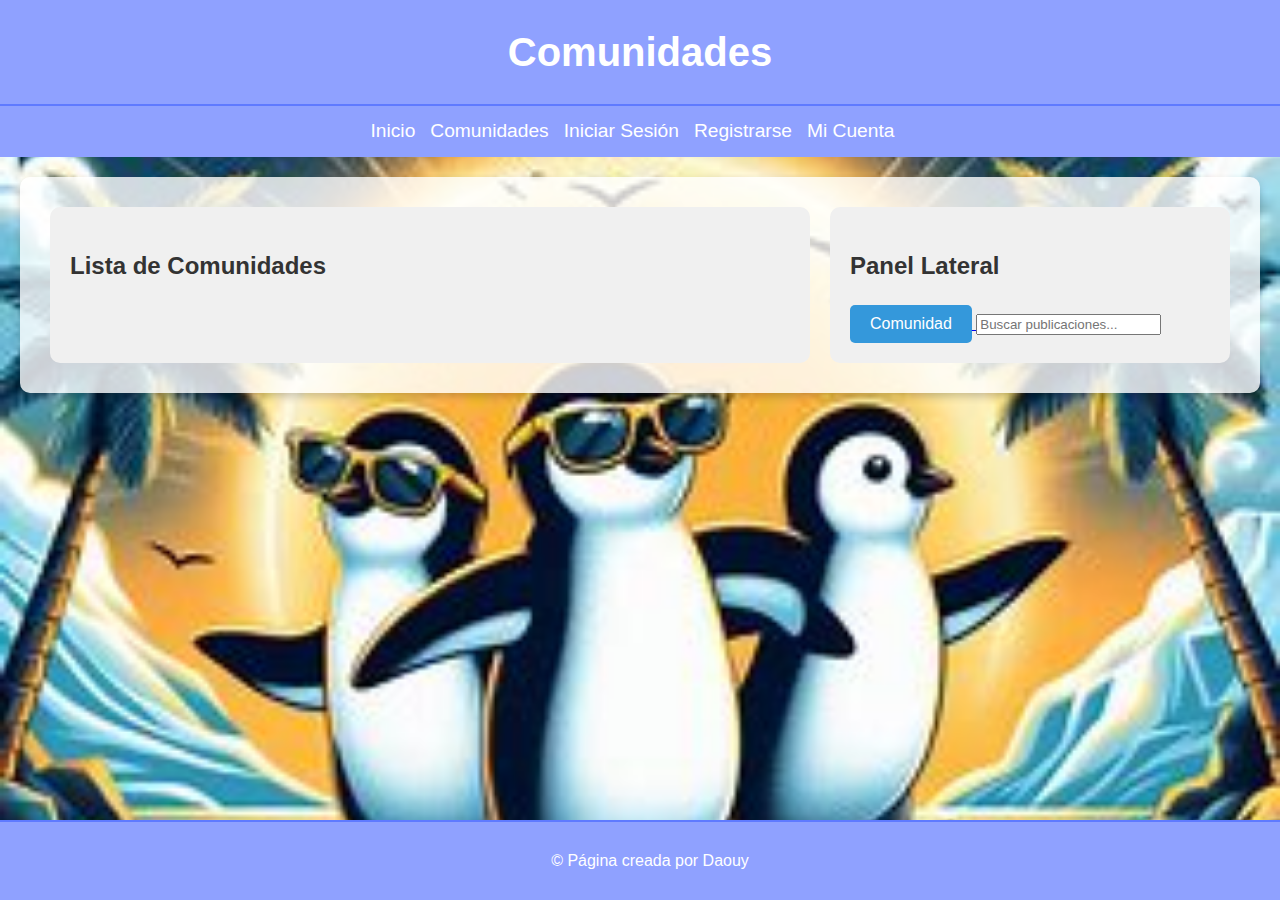
<file: comunidades.html>
<!DOCTYPE html>
<html>

<head>
    <meta charset='utf-8'>
    <meta http-equiv='X-UA-Compatible' content='IE=edge'>
    <title>Comunidades</title>
    <meta name='viewport' content='width=device-width, initial-scale=1'>
    <link rel="stylesheet" href="CSS/Style.css">
    <link rel="icon" href="Imagenes/Icon.jpg">
</head>

<body>
    <header>
        <h1>Comunidades</h1>
    </header>

    <nav>
        <ul>
            <li>
                <a href="index.html">
                    Inicio
                </a>
            </li>

            <li>
                <a href="comunidades.html">
                    Comunidades
                </a>
            </li>

            <li>
                <a href="iniciarSesión.html">
                    Iniciar Sesión
                </a>
            </li>

            <li>
                <a href="registrarse.html">
                    Registrarse
                </a>
            </li>

            <li>
                <a href="miCuenta.html">
                    Mi Cuenta
                </a>
            </li>
        </ul>
    </nav>

    <main>
        <div class="Contenido">
            <h2>Lista de Comunidades</h2>
            <div id="comunidadesContainer">
                <!-- Aquí se cargarán las comunidades -->
            </div>
        </div>

        <div class="PanelLateral">
            <h2>Panel Lateral</h2>
            <a href="formPubli.html">
                <button id="btnCrearComunidad">Comunidad</button>
            </a>
            <input type="text" id="searchBar" placeholder="Buscar publicaciones...">
        </div>
    </main>

    <footer>
        <p>&copy; Página creada por Daouy</p>
    </footer>

    <script><

    </script>
</body>

</html>
</file>
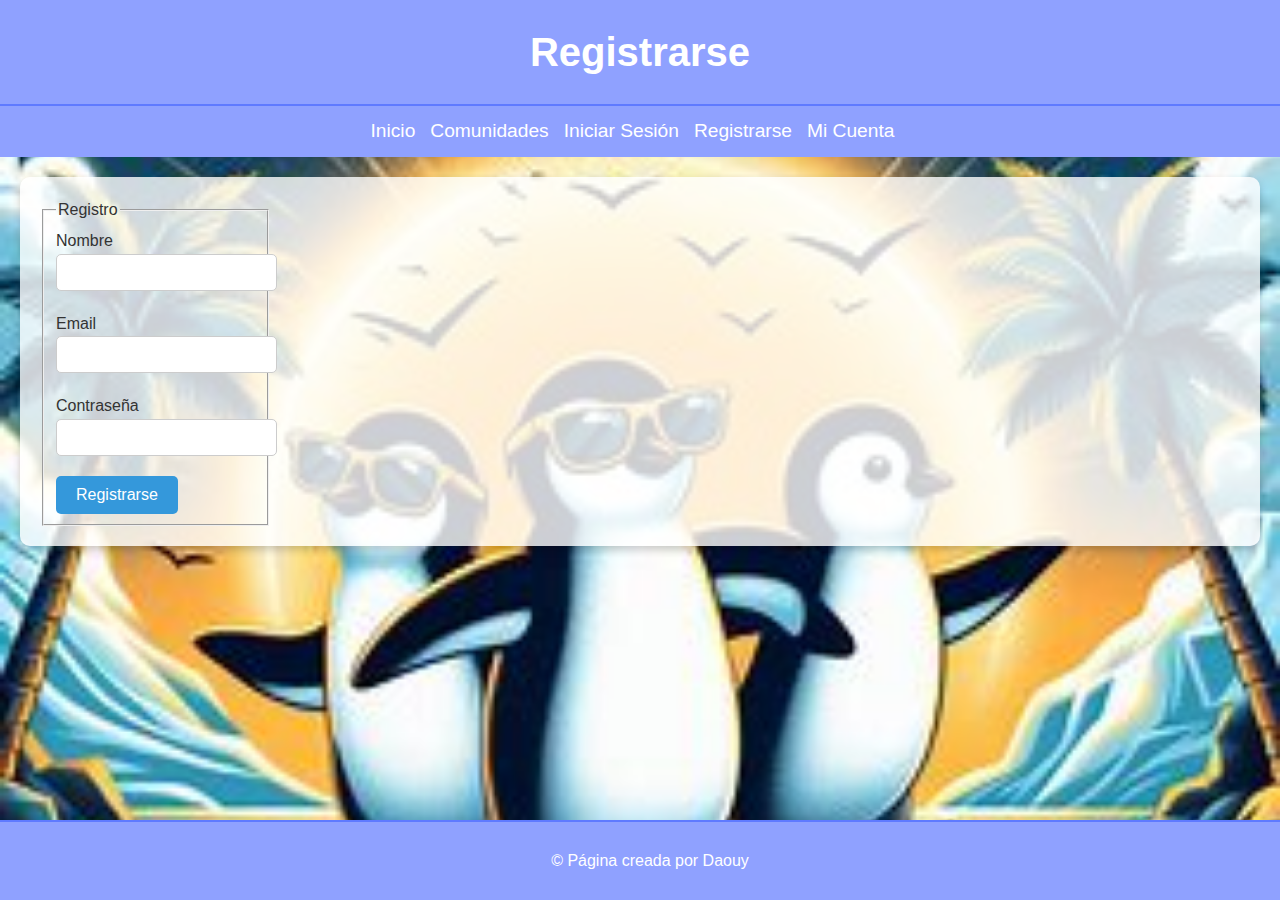
<file: registrarse.html>
<!DOCTYPE html>
<html>

<head>
    <meta charset='utf-8'>
    <meta http-equiv='X-UA-Compatible' content='IE=edge'>
    <title>Registrarse</title>
    <meta name='viewport' content='width=device-width, initial-scale=1'>
    <link rel="stylesheet" href="CSS/Style.css">
    <link rel="icon" href="Imagenes/Icon.jpg">
</head>

<body>
    <header>
        <h1>
            Registrarse
        </h1>
    </header>

<nav>
        <ul>
            <li>
                <a href="index.html">
                    Inicio
                </a>
            </li>

            <li>
                <a href="comunidades.html">
                    Comunidades
                </a>
            </li>

            <li>
                <a href="iniciarSesión.html">
                    Iniciar Sesión
                </a>
            </li>

            <li>
                <a href="registrarse.html">
                    Registrarse
                </a>
            </li>

            <li>
                <a href="miCuenta.html">
                    Mi Cuenta
                </a>
            </li>
        </ul>
    </nav>

    <main>
        <form class="Registrarse">
            <fieldset class="FieldsetRegistro">
                <legend>
                    Registro
                </legend>

                Nombre
                <br>
                <input name="nombre" type="text" tabindex="1">

                <br>

                Email
                <br>
                <input name="email" type="text" tabindex="2">

                <br>

                Contraseña
                <br>
                <input name="contraseña" type="password" tabindex="3">

                <br>

                <button id="ButtonRegistrarse">Registrarse</button>
            </fieldset>
        </form>
    </main>

    <footer>
        <p>
            &copy; Página creada por Daouy
        </p>
    </footer>

</body>

</html>
</file>
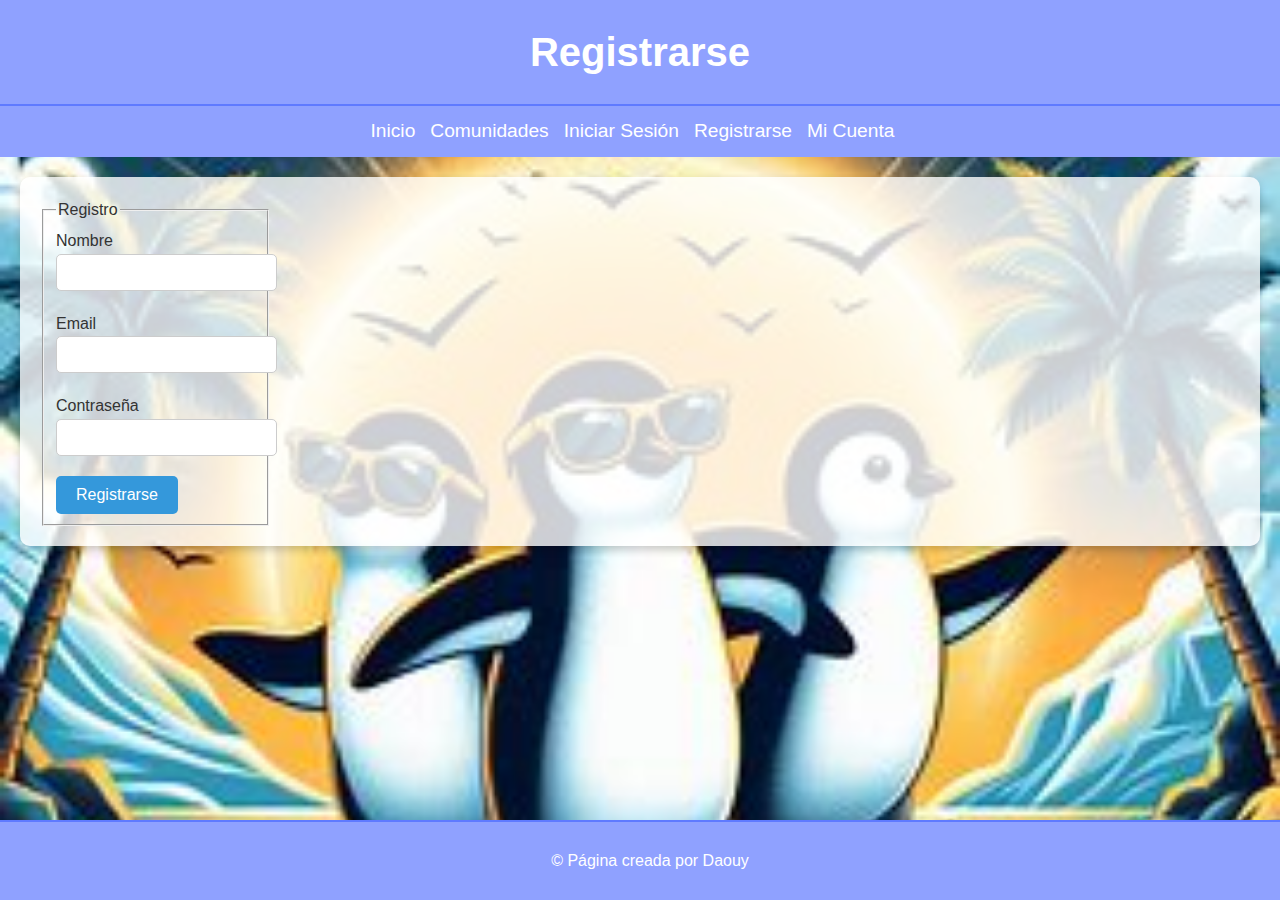
<file: Registrarse.html>
<!DOCTYPE html>
<html>

<head>
    <meta charset='utf-8'>
    <meta http-equiv='X-UA-Compatible' content='IE=edge'>
    <title>Registrarse</title>
    <meta name='viewport' content='width=device-width, initial-scale=1'>
    <link rel="stylesheet" href="CSS/Style.css">
    <link rel="icon" href="Imagenes/Icon.jpg">
</head>

<body>
    <header>
        <h1>
            Registrarse
        </h1>
    </header>

    <nav>
        <ul>
            <li>
                <a href="Index.html">
                    Inicio
                </a>
            </li>

            <li>
                <a href="Comunidades.html">
                    Comunidades
                </a>
            </li>

            <li>
                <a href="IniciarSesión.html">
                    Iniciar Sesión
                </a>
            </li>

            <li>
                <a href="Registrarse.html">
                    Registrarse
                </a>
            </li>

            <li>
                <a href="MiCuenta.html">
                    Mi Cuenta
                </a>
            </li>
        </ul>
    </nav>

    <main>
        <form class="Registrarse">
            <fieldset class="FieldsetRegistro">
                <legend>
                    Registro
                </legend>

                Nombre
                <br>
                <input name="nombre" type="text" tabindex="1">

                <br>

                Email
                <br>
                <input name="email" type="text" tabindex="2">

                <br>

                Contraseña
                <br>
                <input name="contraseña" type="password" tabindex="3">

                <br>

                <button id="ButtonRegistrarse">Registrarse</button>
            </fieldset>
        </form>
    </main>

    <footer>
        <p>
            &copy; Página creada por Daouy
        </p>
    </footer>

</body>

</html>
</file>
<file: CSS/Style.css>
/* General Styles */
body {
    font-family: 'Arial', sans-serif;
    font-size: 16px;
    line-height: 1.6;
    margin: 0;
    padding: 0;
    background-image: url("../Imagenes/Fondo.jpg");
    background-size: cover;
    color: #333;
}

/* Header */
header {
    background-color: #8fa1ff;
    color: #fff;
    padding: 20px;
    text-align: center;
    border-bottom: 2px solid #5f7aff;
}

header h1 {
    margin: 0;
    font-size: 2.5em;
}

/* Navigation */
nav {
    background-color: #8fa1ff;
    padding: 10px 0;
    text-align: center;
}

nav ul {
    list-style-type: none;
    margin: 0;
    padding: 0;
    display: flex;
    justify-content: center;
}

nav ul li {
    margin-right: 15px;
}

nav ul li a {
    color: #fff;
    text-decoration: none;
    font-size: 1.2em;
    transition: color 0.3s ease, text-decoration 0.3s ease;
}

nav ul li a:hover {
    text-decoration: underline;
    color: #d4e1ff;
}

/* Main Content */
main {
    display: flex;
    flex-direction: row;
    justify-content: space-between;
    margin: 20px auto;
    padding: 20px;
    max-width: 1200px;
    background-color: rgba(255, 255, 255, 0.8);
    border-radius: 10px;
    box-shadow: 0 4px 8px rgba(0, 0, 0, 0.2);
}

/* Sidebar and Content */
.Contenido, .PanelLateral {
    padding: 20px;
    background-color: #f0f0f0;
    margin: 10px;
    border-radius: 10px;
}

.Contenido {
    flex: 2;
}

.PanelLateral {
    flex: 1;
}

/* Forms */
form {
    display: flex;
    flex-direction: column;
    align-items: flex-start;
    width: 100%;
}

form label {
    margin-bottom: 10px;
    font-weight: bold;
}

form input[type="text"],
form input[type="password"],
form input[type="file"],
form textarea {
    width: 100%;
    padding: 10px;
    margin-bottom: 20px;
    border: 1px solid #ccc;
    border-radius: 5px;
}

form input[type="submit"],
button {
    padding: 10px 20px;
    font-size: 1em;
    color: #fff;
    background-color: #3498db;
    border: none;
    border-radius: 5px;
    cursor: pointer;
    transition: background-color 0.3s ease;
}

form input[type="submit"]:hover,
button:hover {
    background-color: #2980b9;
}

/* Footer */
footer {
    background-color: #8fa1ff;
    color: #fff;
    text-align: center;
    padding: 10px;
    position: fixed;
    bottom: 0;
    width: 100%;
    border-top: 2px solid #5f7aff;
}

/* Additional Styles */
#publicacionesContainer .publicacion {
    margin-bottom: 20px;
    background-color: #ffffff;
    padding: 15px;
    border-radius: 8px;
    box-shadow: 0 2px 4px rgba(0, 0, 0, 0.1);
}

#publicacionesContainer .publicacion h3 {
    margin: 0;
    font-size: 1.5em;
}

/* Loading Message */
#loadingMessage {
    text-align: center;
    font-size: 1.2em;
    color: #555;
}

/* Responsive Design */
@media (max-width: 768px) {
    main {
        flex-direction: column;
        padding: 10px;
    }

    nav ul {
        flex-direction: column;
        align-items: center;
    }

    nav ul li {
        margin-bottom: 10px;
    }
}
</file>
